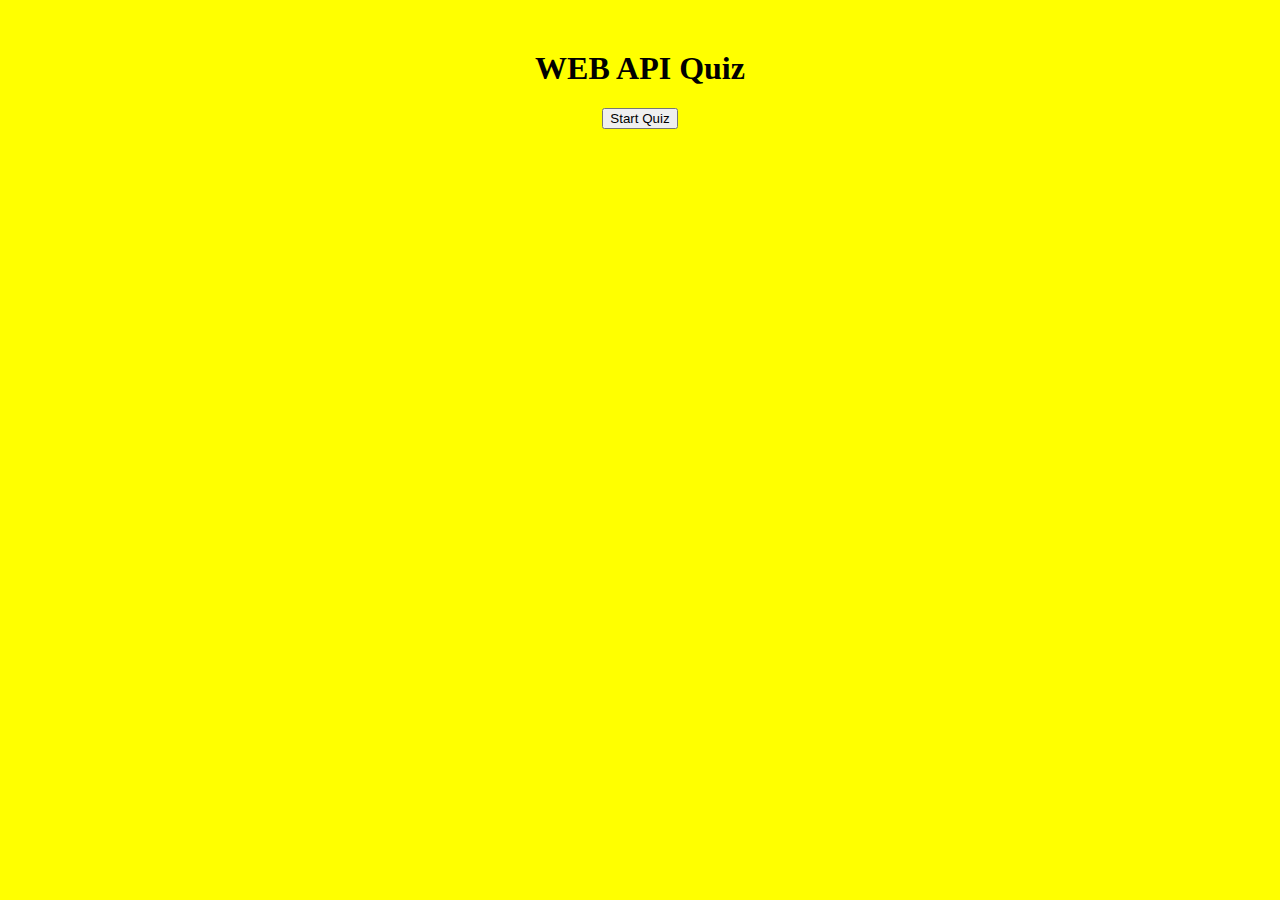
<file: index.html>
<!DOCTYPE html>
<html lang="en">

<head>
  <link rel="stylesheet" href="style.css">
  <meta charset="UTF-8">
  <meta name="viewport" content="width=device-width, initial-scale=1.0">
  <title>QUIZZZ</title>
</head>


<body>
  
  <div class="container">
    <h1 id="quizTitle">WEB API Quiz</h1>
    <button id="startButton">Start Quiz</button>
    <div id="quizContainer" class="hidden">
      <div id="timer">60</div>
      <div id="question"></div>
      <ul id="choices"></ul>
      <button id="nextButton" class="hidden">Next</button>
    </div>
    <div id="result" class="hidden">
      <h2>Your score: <span id="score"></span></h2>
      <label for="initials">Enter your initials: </label>
      <input type="text" id="initials">
      <button id="saveScore">Save Score</button>
      <button id="restartButton" class="hidden">Restart Quiz</button> 

    </div>
    <div id="highScores" class="hidden">
      <h2>High Scores</h2>
      <ul id="highScoresList"></ul>
      <button id="clearScores">Clear Scores</button>
    </div>
  </div>

  <script src="script.js"></script>
</body>

</html>
</file>
<file: style.css>
body {
    font-family: 'Times New Roman', Times, serif, sans-serif;
    background-color: yellow;
  }
  
  .container {
    max-width: 600px;
    margin: 50px auto;
    text-align: center;
  }

  .startbutton button {
    font-size: 20px;
    border-radius: 10px;
  }

  
  .hidden {
    display: none;
  }
  
  #quizContainer {
    text-align: left;
  }
  
  #question {
    margin-bottom: 10px;
  }
  
  #choices {
    list-style: none;
    padding: 0;
  }
  
  #choices li {
    margin-bottom: 5px;
    background-color: aquamarine;
    border-radius: 12px;
    padding: 15px 20px;
  }
  
  #result {
    text-align: center;
  }
  
  #highScores {
    text-align: center;
    margin-top: 20px;
  }
  
  #highScoresList {
    list-style: none;
    padding: 0;
  }
  
  #highScoresList li {
    margin-bottom: 5px;
  }
</file>
